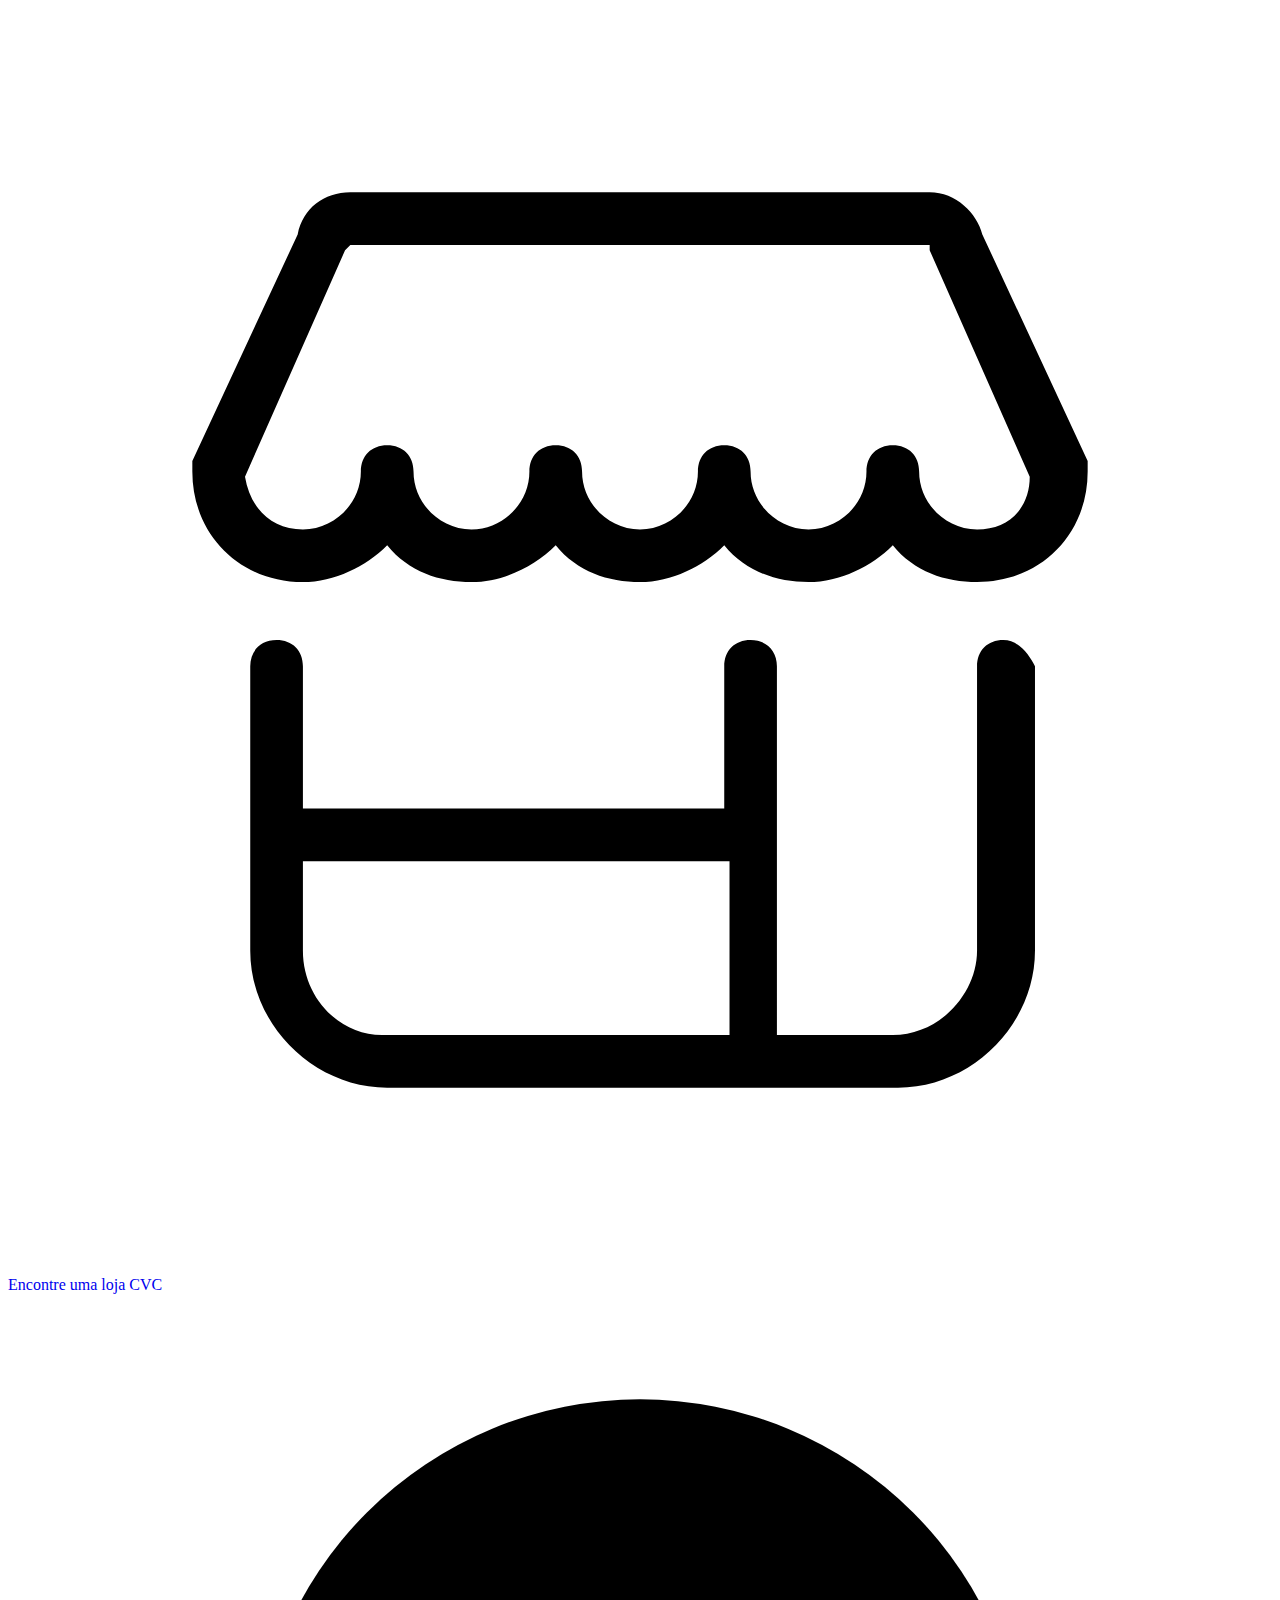
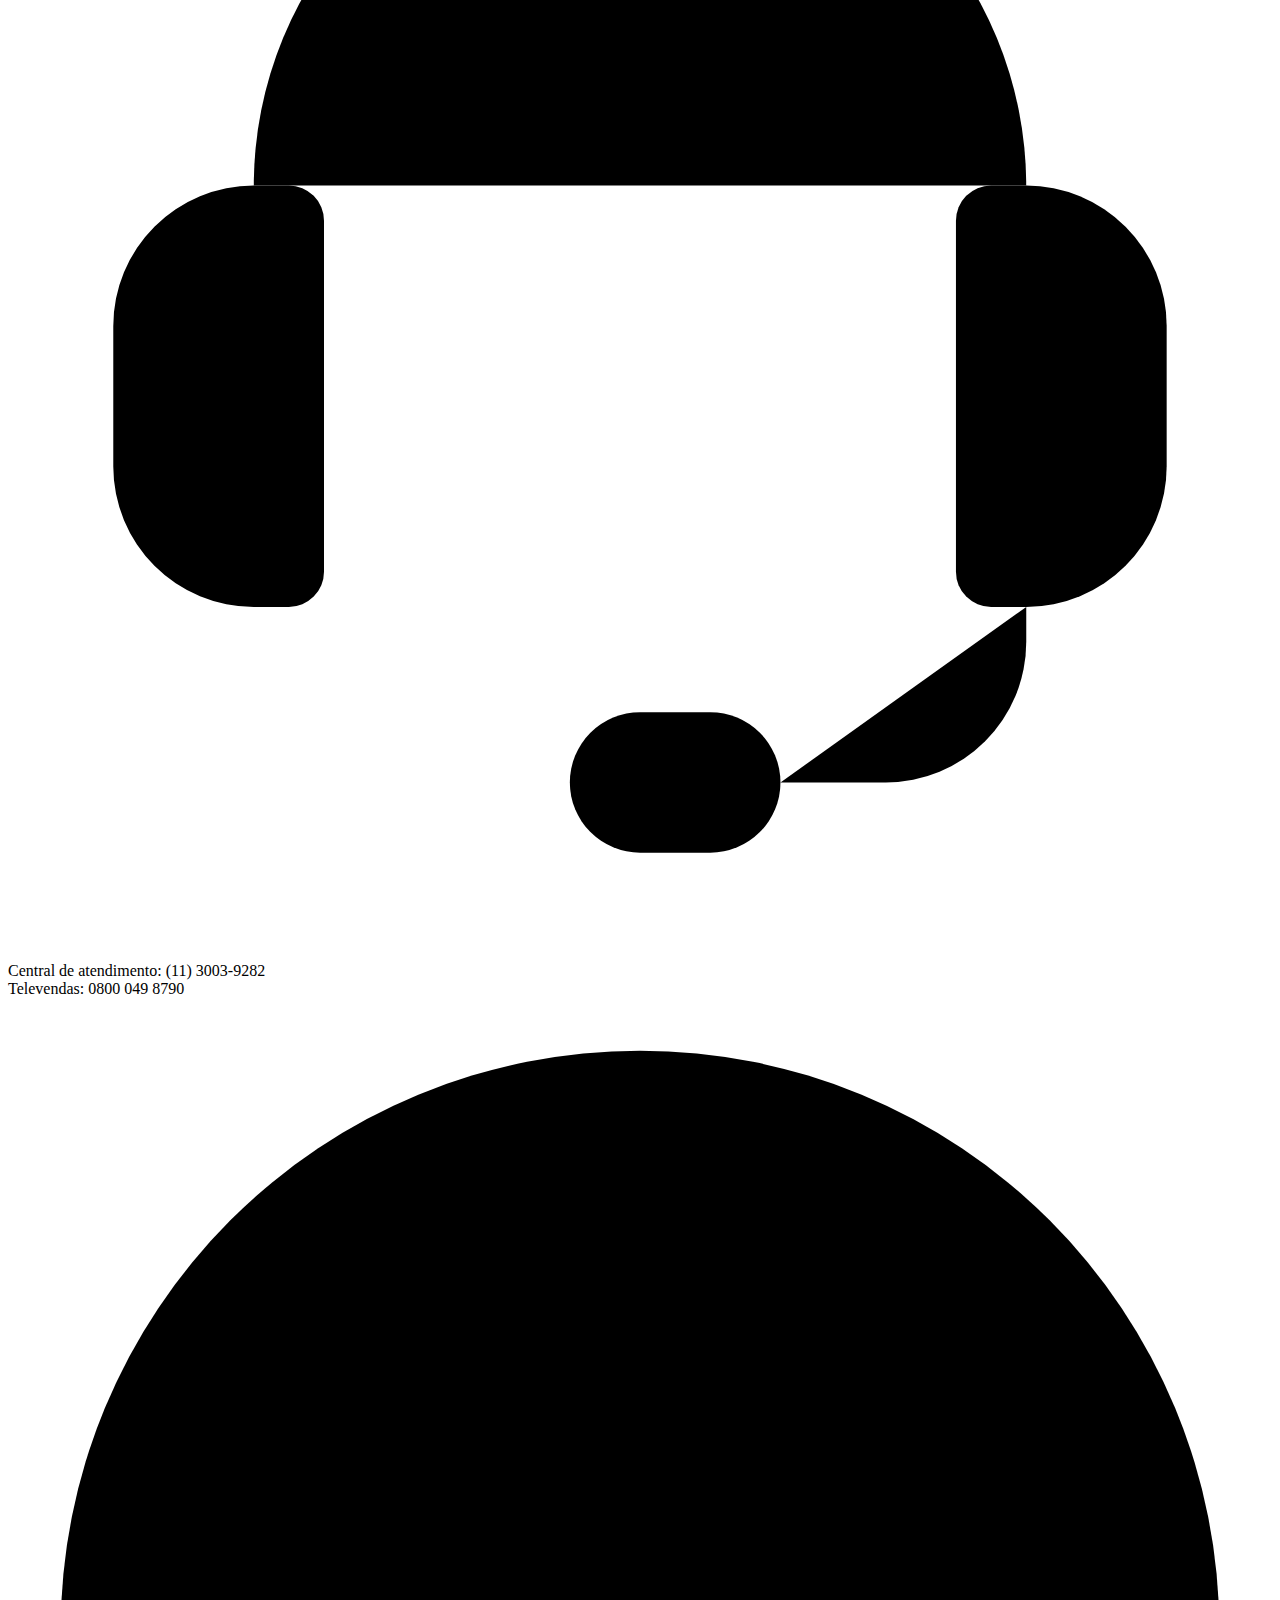
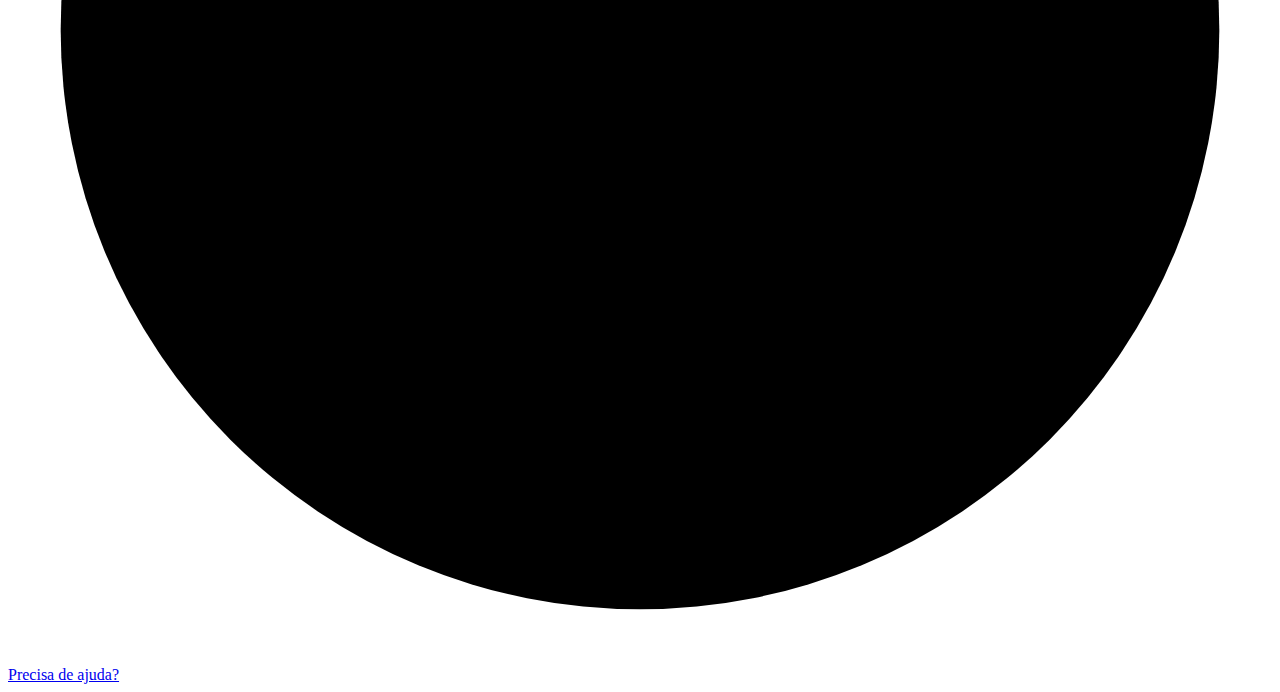
<file: Entrega_Individual1/site/html/page1.html>
<!DOCTYPE html>
<html lang="en">
<head>
    <meta charset="UTF-8">
    <meta http-equiv="X-UA-Compatible" content="IE=edge">
    <meta name="viewport" content="width=device-width, initial-scale=1.0">
    <link href="https://cdn.jsdelivr.net/npm/bootstrap@5.2.0-beta1/dist/css/bootstrap.min.css" rel="stylesheet" integrity="sha384-0evHe/X+R7YkIZDRvuzKMRqM+OrBnVFBL6DOitfPri4tjfHxaWutUpFmBp4vmVor" crossorigin="anonymous">
    <script src="https://cdn.jsdelivr.net/npm/bootstrap@5.2.0-beta1/dist/js/bootstrap.bundle.min.js" integrity="sha384-pprn3073KE6tl6bjs2QrFaJGz5/SUsLqktiwsUTF55Jfv3qYSDhgCecCxMW52nD2" crossorigin="anonymous"></script>
    <title>V&V</title>
</head>
<body>
    <div>
       <header id="header">
           <div>
            <div class="cvc-core-320 cvc-core-362"><div class="cvc-core-16"><div class="cvc-core-321"><a href="https://lojas.cvc.com.br/" target="_blank" rel="noopener noreferrer" style="text-decoration: none; cursor: pointer;"><span class="
                cvc-core-120
                cvc-core-133
                cvc-core-325
            "><svg class="MuiSvgIcon-root 
        cvc-core-368
        cvc-core-371
        
        
        cvc-core-361
        
        
        " focusable="false" viewBox="0 0 24 24" aria-hidden="true" role="presentation"><path d="M18.8996 12C18.5996 12 18.3996 12.2 18.3996 12.5V17.9C18.3996 18.7 17.6996 19.5 16.7996 19.5H14.5996V12.5C14.5996 12.2 14.3996 12 14.0996 12C13.7996 12 13.5996 12.2 13.5996 12.5V15.2H5.59961V12.5C5.59961 12.2 5.39961 12 5.09961 12C4.79961 12 4.59961 12.2 4.59961 12.5V17.9C4.59961 19.3 5.79961 20.5 7.19961 20.5H16.8996C18.2996 20.5 19.4996 19.3 19.4996 17.9V12.5C19.3996 12.3 19.1996 12 18.8996 12ZM5.59961 17.9V16.2H13.6996V19.5H7.09961C6.29961 19.5 5.59961 18.8 5.59961 17.9Z"></path><path d="M20.5 8.6L18.5 4.3C18.4 3.9 18 3.5 17.5 3.5H6.5C6 3.5 5.6 3.8 5.5 4.3L3.5 8.6C3.5 8.7 3.5 8.7 3.5 8.8C3.5 10 4.4 10.9 5.6 10.9C6.2 10.9 6.8 10.6 7.2 10.2C7.6 10.7 8.2 10.9 8.8 10.9C9.4 10.9 10 10.6 10.4 10.2C10.8 10.7 11.4 10.9 12 10.9C12.6 10.9 13.2 10.6 13.6 10.2C14 10.7 14.6 10.9 15.2 10.9C15.8 10.9 16.4 10.6 16.8 10.2C17.2 10.7 17.8 10.9 18.4 10.9C19.6 10.9 20.5 10 20.5 8.8C20.5 8.7 20.5 8.7 20.5 8.6ZM18.4 9.9C17.8 9.9 17.3 9.4 17.3 8.8C17.3 8.5 17.1 8.3 16.8 8.3C16.5 8.3 16.3 8.5 16.3 8.8C16.3 9.4 15.8 9.9 15.2 9.9C14.6 9.9 14.1 9.4 14.1 8.8C14.1 8.5 13.9 8.3 13.6 8.3C13.3 8.3 13.1 8.5 13.1 8.8C13.1 9.4 12.6 9.9 12 9.9C11.4 9.9 10.9 9.4 10.9 8.8C10.9 8.5 10.7 8.3 10.4 8.3C10.1 8.3 9.9 8.5 9.9 8.8C9.9 9.4 9.4 9.9 8.8 9.9C8.2 9.9 7.7 9.4 7.7 8.8C7.7 8.5 7.5 8.3 7.2 8.3C6.9 8.3 6.7 8.5 6.7 8.8C6.7 9.4 6.2 9.9 5.6 9.9C5 9.9 4.6 9.5 4.5 8.9L6.4 4.6L6.5 4.5H17.5V4.6L19.4 8.9C19.4 9.5 19 9.9 18.4 9.9Z"></path></svg>Encontre uma loja CVC</span></a></div><div class="cvc-core-321"><span class="
                cvc-core-120
                cvc-core-132
                cvc-core-324
            "><svg class="MuiSvgIcon-root 
        cvc-core-367
        cvc-core-371
        
        
        cvc-core-361
        
        
        " focusable="false" viewBox="0 0 24 24" aria-hidden="true" role="presentation"><g transform="translate(-397.755 -2105.75)"><g transform="translate(399.755 2107.75)"><path d="M403.088,2124h-.667a2.667,2.667,0,0,1-2.667-2.667v-2.667a2.667,2.667,0,0,1,2.667-2.667h.667a.667.667,0,0,1,.667.667v6.667A.667.667,0,0,1,403.088,2124Z" transform="translate(-399.755 -2108.667)"></path><path d="M419.088,2124h-.667a.667.667,0,0,1-.667-.667v-6.667a.667.667,0,0,1,.667-.667h.667a2.667,2.667,0,0,1,2.667,2.667v2.667A2.667,2.667,0,0,1,419.088,2124Z" transform="translate(-401.755 -2108.667)"></path><path d="M402.755,2115.083a7.333,7.333,0,0,1,7.333-7.333h0a7.334,7.334,0,0,1,7.333,7.333" transform="translate(-400.088 -2107.75)"></path><path d="M414.005,2128.333h2a2.667,2.667,0,0,0,2.667-2.667h0V2125" transform="translate(-401.338 -2109.667)"></path><path d="M412.172,2129.917h-1.333a1.333,1.333,0,0,1-1.333-1.333h0a1.333,1.333,0,0,1,1.333-1.333h1.333a1.334,1.334,0,0,1,1.333,1.333h0A1.334,1.334,0,0,1,412.172,2129.917Z" transform="translate(-400.838 -2109.917)"></path></g></g></svg> Central de atendimento:<span class="
                cvc-core-120
                cvc-core-133
                cvc-core-326
            "> (11) 3003-9282</span></span></div><div class="cvc-core-321"><span class="
                cvc-core-120
                cvc-core-132
                cvc-core-324
            "><span class="cvc-core-327">Televendas:<span class="
                cvc-core-120
                cvc-core-133
                cvc-core-326
            "> 0800 049 8790</span></span></span></div><span class="
                cvc-core-120
                cvc-core-128
                cvc-core-322 cvc-core-363
            "><a href="/atendimento/faq" class="cvc-core-323"><svg class="MuiSvgIcon-root 
        cvc-core-367
        cvc-core-371
        
        
        cvc-core-361
        
        
        " focusable="false" viewBox="0 0 24 24" aria-hidden="true" role="presentation"><g transform="translate(-1194.755 -633.75)"><g transform="translate(1195.755 634.75)"><path d="M504.005,1915.933a2.933,2.933,0,1,1,3.911,2.766,1.465,1.465,0,0,0-.978,1.383v.984" transform="translate(-495.938 -1907.867)"></path><path d="M507,1924.25a.367.367,0,1,0,.367.367.367.367,0,0,0-.367-.367h0" transform="translate(-495.997 -1908.117)"></path><path d="M506.755,1929.75a11,11,0,1,0-11-11A11,11,0,0,0,506.755,1929.75Z" transform="translate(-495.755 -1907.75)"></path></g></g></svg>Precisa de ajuda?</a></span></div></div>
           </div>
           <div>

           </div>

       </header> 
    </div>
    
</body>
</html>
</file>
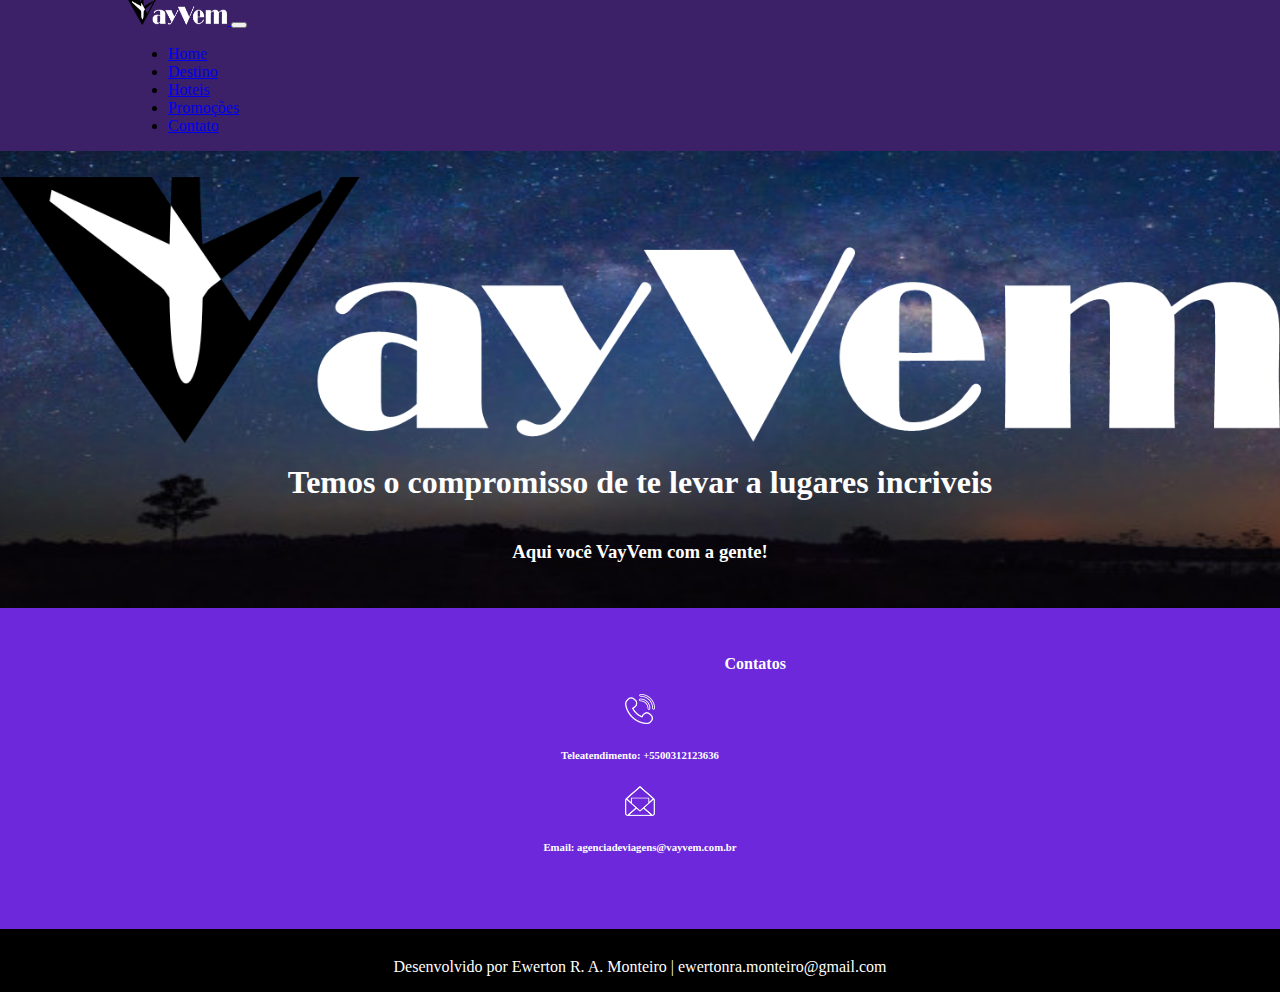
<file: primeiraEntregaIndividual/site/html/contatos.html>
<!DOCTYPE html>
<html lang="pt-br">

<head>
  <meta charset="UTF-8">
  <meta http-equiv="X-UA-Compatible" content="IE=edge">
  <meta name="viewport" content="width=device-width, initial-scale=1.0">
  <link rel="shortcut icon" href="../img/logo/logoIcone.png" type="image/x-icon">
  <!--css local-->
  <link rel="stylesheet" href="../css/contatos.css">
  <!--bootstrap-->
  <link href="https://cdn.jsdelivr.net/npm/bootstrap@5.0.2/dist/css/bootstrap.min.css" rel="stylesheet"
    integrity="sha384-EVSTQN3/azprG1Anm3QDgpJLIm9Nao0Yz1ztcQTwFspd3yD65VohhpuuCOmLASjC" crossorigin="anonymous">
  <script src="https://cdn.jsdelivr.net/npm/bootstrap@5.2.0-beta1/dist/js/bootstrap.bundle.min.js"
    integrity="sha384-pprn3073KE6tl6bjs2QrFaJGz5/SUsLqktiwsUTF55Jfv3qYSDhgCecCxMW52nD2"
    crossorigin="anonymous"></script>
  <title>VayVem</title>
</head>

<body>
  <!--estrutura do site-->
  <div id="container">
    <header>
      <!--bootstrap nav com alterações-->
      <nav id="cont" class="navbar navbar-expand-lg navbar-dark">
        <div class="container-fluid">
          <a class="navbar-brand" href="../html/index.html">
            <img src="../img/logo/logoIconeNav.png" alt="logoDaNav" width="99" height="25"
              class="d-inline-block align-text-top">
          </a>
          <button class="navbar-toggler" type="button" data-bs-toggle="collapse"
            data-bs-target="#navbarSupportedContent" aria-controls="navbarSupportedContent" aria-expanded="false"
            aria-label="Toggle navigation">
            <span class="navbar-toggler-icon"></span>
          </button>
          <div class="collapse navbar-collapse" id="navbarSupportedContent">
            <ul class="navbar-nav">
              <li class="nav-item">
                <a class="nav-link text-white" aria-current="page" href="../html/index.html">Home</a>
              </li>
              <li class="nav-item">
                <a class="nav-link text-white" href="../html/destinos.html">Destino</a>
              </li>
              <li class="nav-item">
                <a class="nav-link text-white" href="../html/hoteis.html">Hoteis</a>
              </li>
              <li class="nav-item">
                <a class="nav-link text-white" href="promocoes.html">Promoções</a>
              </li>
              <li class="nav-item">
                <a class="nav-link text-white" href="../html/contatos.html">Contato</a>
              </li>
            </ul>
          </div>
        </div>
      </nav>
    </header>
    <main>
    <!--conteudo da primeira seção da pagina-->
      <section class="mainONe" id="mainOne">
        <img src="../img/logo/logoIconeNav.png" class="mainImg" alt="fotoInicialDaMain">
        <article class="mainTitle">
          <h1> Temos o compromisso de te levar a lugares incriveis</h1>
        </article>
        <article class="mainDescricao">
          <h3> Aqui você VayVem com a gente!</h3>
        </article>
      </section>
    </main>
    <!--footer da pagina-->
    <footer>
      <article class="textoFooter">
        <h4>
          Contatos
        </h4>
      </article>
      <section class="f">
        <article class="footerInfo">
          <img src="../img/icones/footerTeleatendimento.png" alt="icones" width="30" height="30">
          <h6> Teleatendimento: +5500312123636 </h6>
          <img src="../img/icones/footerEmail.png" alt="icones" width="30" height="30">
          <h6> Email: agenciadeviagens@vayvem.com.br</h6>
        </article>
      </section>
      <!--seção de informações do .Dev-->
      <section class="idDev">
        <p> Desenvolvido por Ewerton R. A. Monteiro | ewertonra.monteiro@gmail.com</p>
      </section>
    </footer>
  </div>
</body>
</file>
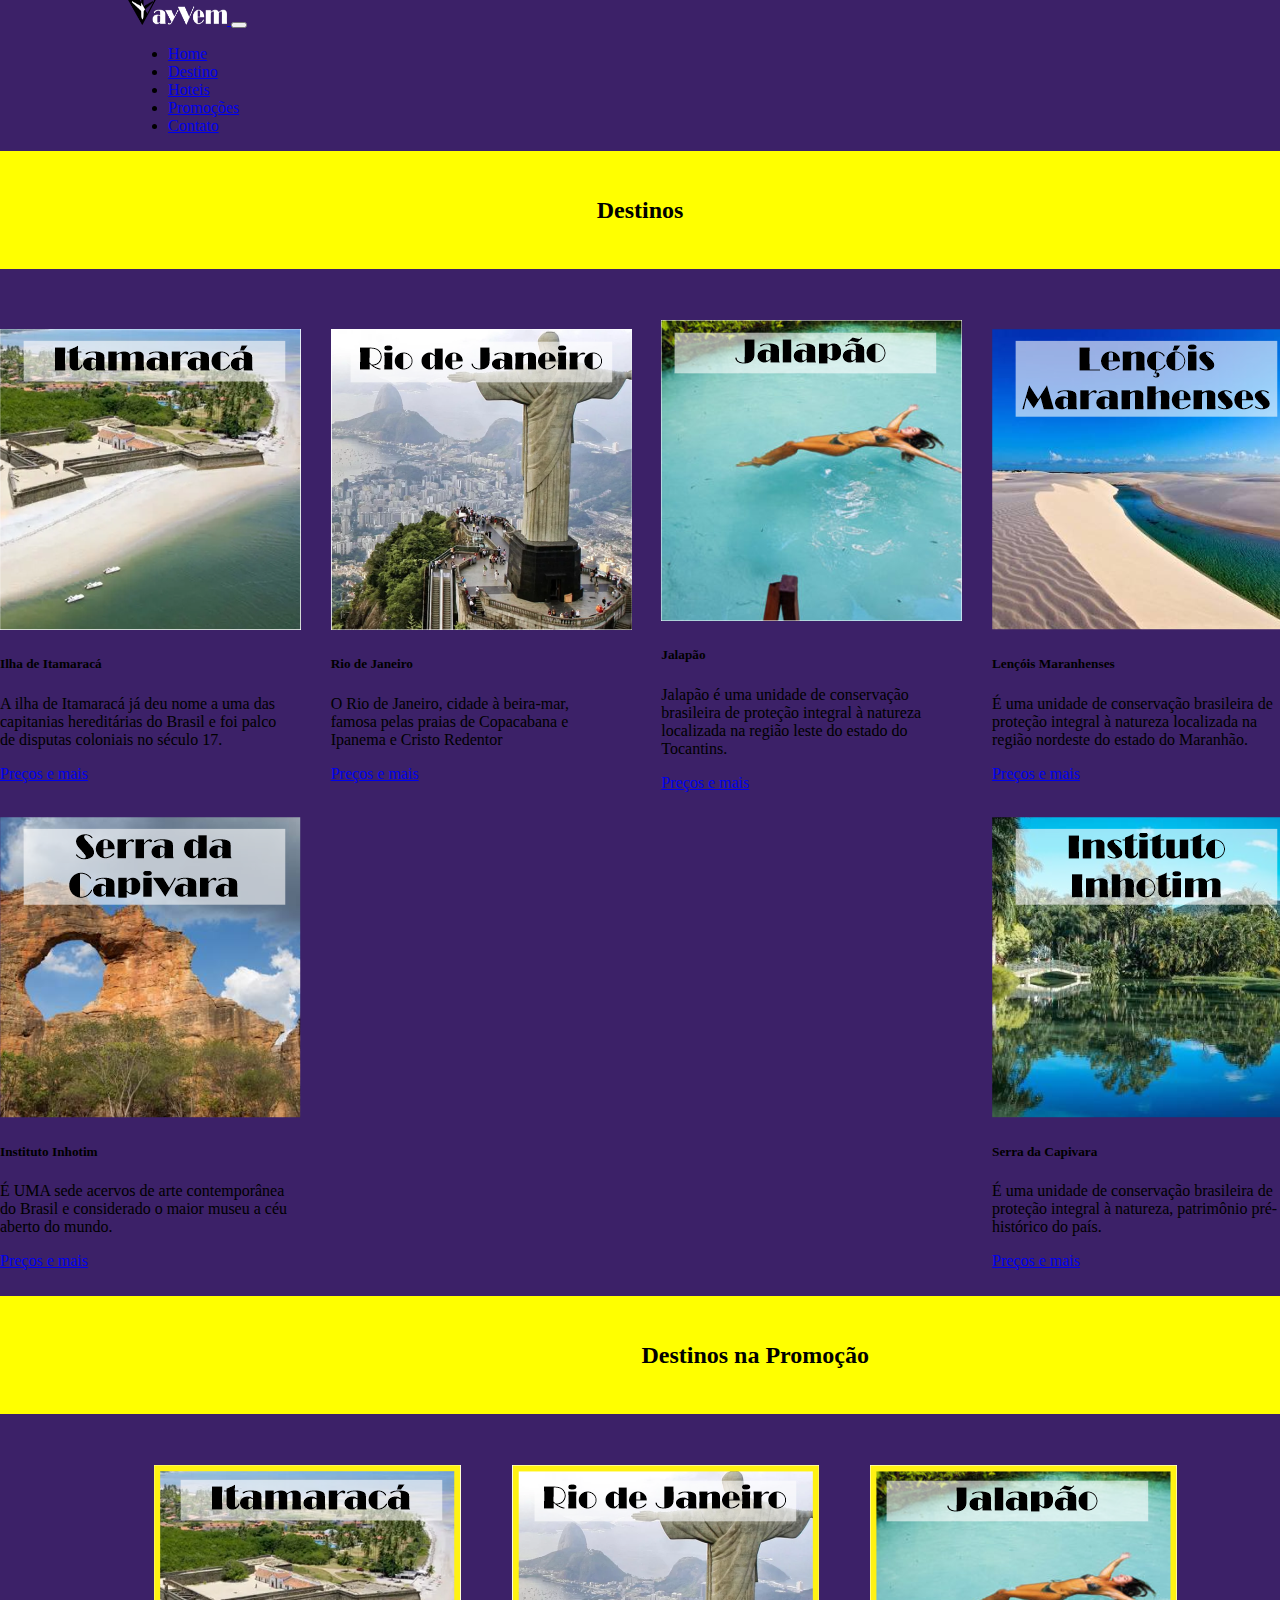
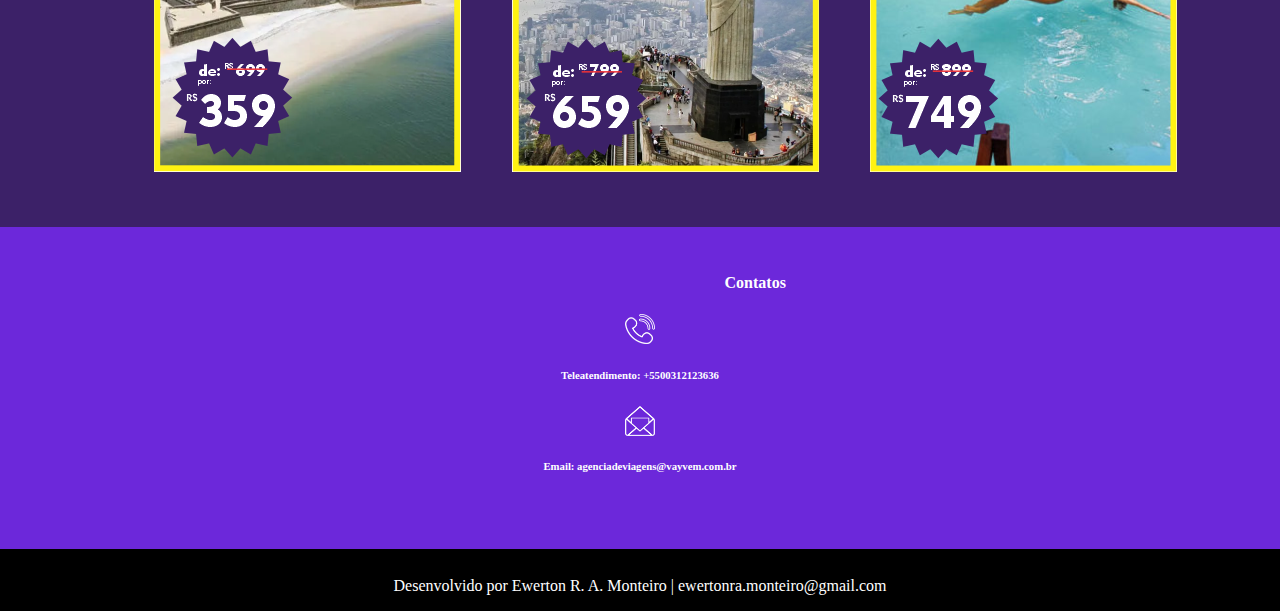
<file: primeiraEntregaIndividual/site/html/destinos.html>
<!DOCTYPE html>
<html lang="pt-br">

<head>
  <meta charset="UTF-8">
  <meta http-equiv="X-UA-Compatible" content="IE=edge">
  <meta name="viewport" content="width=device-width, initial-scale=1.0">
  <link rel="shortcut icon" href="../img/logo/logoIcone.png" type="image/x-icon">
  <!--css local-->
  <link rel="stylesheet" href="../css/destino.css">
  <!--bootstrap-->
  <link href="https://cdn.jsdelivr.net/npm/bootstrap@5.0.2/dist/css/bootstrap.min.css" rel="stylesheet"
    integrity="sha384-EVSTQN3/azprG1Anm3QDgpJLIm9Nao0Yz1ztcQTwFspd3yD65VohhpuuCOmLASjC" crossorigin="anonymous">
  <script src="https://cdn.jsdelivr.net/npm/bootstrap@5.2.0-beta1/dist/js/bootstrap.bundle.min.js"
    integrity="sha384-pprn3073KE6tl6bjs2QrFaJGz5/SUsLqktiwsUTF55Jfv3qYSDhgCecCxMW52nD2"
    crossorigin="anonymous"></script>
  <title>VayVem</title>
</head>

<body>
  <!--estrutura do site-->
  <div id="container">
    <header>
      <!--bootstrap nav com alterações-->
      <nav id="cont" class="navbar navbar-expand-lg navbar-dark">
        <div class="container-fluid">
          <a class="navbar-brand" href="../html/index.html">
            <img src="../img/logo/logoIconeNav.png" alt="logoDaNav" width="99" height="25"
              class="d-inline-block align-text-top">
          </a>
          <button class="navbar-toggler" type="button" data-bs-toggle="collapse"
            data-bs-target="#navbarSupportedContent" aria-controls="navbarSupportedContent" aria-expanded="false"
            aria-label="Toggle navigation">
            <span class="navbar-toggler-icon"></span>
          </button>
          <div class="collapse navbar-collapse" id="navbarSupportedContent">
            <ul class="navbar-nav">
              <li class="nav-item">
                <a class="nav-link text-white" aria-current="page" href="../html/index.html">Home</a>
              </li>
              <li class="nav-item">
                <a class="nav-link text-white" href="../html/destinos.html">Destino</a>
              </li>
              <li class="nav-item">
                <a class="nav-link text-white" href="../html/hoteis.html">Hoteis</a>
              </li>
              <li class="nav-item">
                <a class="nav-link text-white" href="../html/promocoes.html">Promoções</a>
              </li>
              <li class="nav-item">
                <a class="nav-link text-white" href="../html/contatos.html">Contato</a>
              </li>
            </ul>
          </div>
        </div>
      </nav>
    </header>
    <main>
      <!--conteudo da primeira seção da pagina com card do bootstrap-->
      <div class="mainPromo">
        <h2>Destinos</h2>
      </div>
      <section class="mainONe" id="mainOne">
        <div class="card" style="width: 18rem;">
          <img src="../img/main destinos/um.png" class="card-img-top" alt="...">
          <div class="card-body">
            <h5 class="card-title text-black">Ilha de Itamaracá</h5>
            <p class="card-text">A ilha de Itamaracá já deu nome a uma das capitanias hereditárias do Brasil
              e foi palco de disputas coloniais no século 17.</p>
            <a href="#" class="btn btn-primary">Preços e mais</a>
          </div>
        </div>
        <div class="card" style="width: 18rem;">
          <img src="../img/main destinos/dois.png" class="card-img-top" alt="...">
          <div class="card-body">
            <h5 class="card-title text-black">Rio de Janeiro</h5>
            <p class="card-text">O Rio de Janeiro, cidade à beira-mar, famosa pelas
              praias de Copacabana e Ipanema e Cristo Redentor</p>
            <a href="#" class="btn btn-primary">Preços e mais</a>
          </div>
        </div>
        <div class="card" style="width: 18rem;">
          <img src="../img/main destinos/tres.png" class="card-img-top" alt="...">
          <div class="card-body">
            <h5 class="card-title text-black">Jalapão</h5>
            <p class="card-text">Jalapão é uma unidade de conservação brasileira de
              proteção integral à natureza localizada na região leste do estado do Tocantins.</p>
            <a href="#" class="btn btn-primary">Preços e mais</a>
          </div>
        </div>
        <div class="card" style="width: 18rem;">
          <img src="../img/main destinos/quatro.png" class="card-img-top" alt="...">
          <div class="card-body">
            <h5 class="card-title text-black">Lençóis Maranhenses</h5>
            <p class="card-text"> É uma unidade de conservação brasileira de proteção
              integral à natureza localizada na região nordeste do estado do Maranhão.</p>
            <a href="#" class="btn btn-primary">Preços e mais</a>
          </div>
        </div>
        <div class="card" style="width: 18rem;">
          <img src="../img/main destinos/seis.png" class="card-img-top" alt="...">
          <div class="card-body">
            <h5 class="card-title text-black">Instituto Inhotim</h5>
            <p class="card-text"> É UMA sede acervos
              de arte contemporânea do Brasil e considerado o maior museu a céu aberto do mundo.</p>
            <a href="#" class="btn btn-primary">Preços e mais</a>
          </div>
        </div>
        <div class="card" style="width: 18rem;">
          <img src="../img/main destinos/cinco.png" class="card-img-top" alt="...">
          <div class="card-body">
            <h5 class="card-title text-black">Serra da Capivara</h5>
            <p class="card-text"> É uma unidade de conservação brasileira de proteção integral à natureza,
              patrimônio pré-histórico do país.
            </p>
            <a href="#" class="btn btn-primary">Preços e mais</a>
          </div>
        </div>
      </section>
      <!--segunda seção da pagina-->
      <section class="mainTwo">
        <div class="mainPromo">
          <h2>Destinos na Promoção</h2>
        </div>
        <article class="mainPromoPic">
          <a href="" class="item">
            <img src="../img/main promo/destinos/um.png" alt="">
          </a>
          <a href="" class="item">
            <img src="../img/main promo/destinos/dois.png" alt="">
          </a>
          <a href="" class="item">
            <img src="../img/main promo/destinos/treis.png" alt="">
          </a>
        </article>
      </section>
    </main>
    <!--footer da pagina-->
    <footer>
      <article class="textoFooter">
        <h4>
          Contatos
        </h4>
      </article>
      <section class="f">
        <article class="footerInfo">
          <img src="../img/icones/footerTeleatendimento.png" alt="icones" width="30" height="30">
          <h6> Teleatendimento: +5500312123636 </h6>
          <img src="../img/icones/footerEmail.png" alt="icones" width="30" height="30">
          <h6> Email: agenciadeviagens@vayvem.com.br</h6>
        </article>
      </section>
      <!--seção de informações do .Dev-->
      <section class="idDev">
        <p> Desenvolvido por Ewerton R. A. Monteiro | ewertonra.monteiro@gmail.com</p>
      </section>
    </footer>
  </div>
</body>
</file>
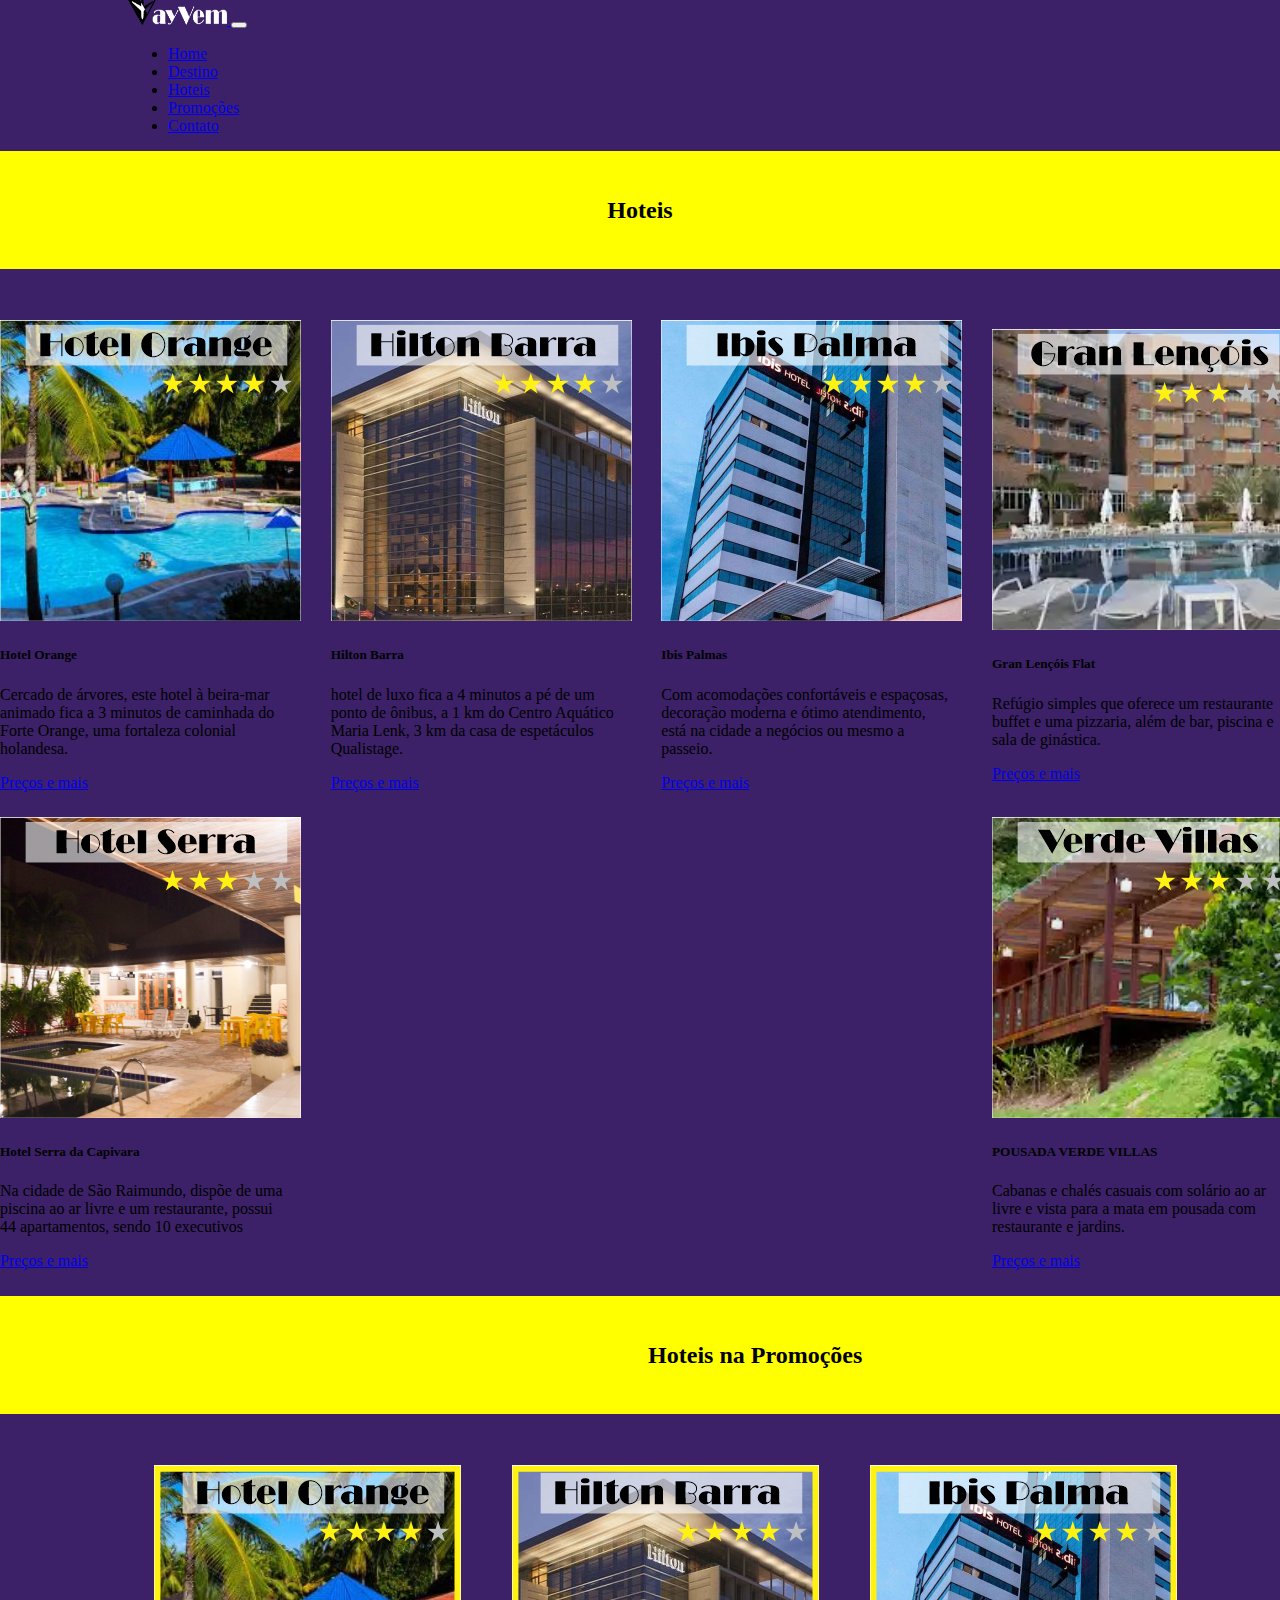
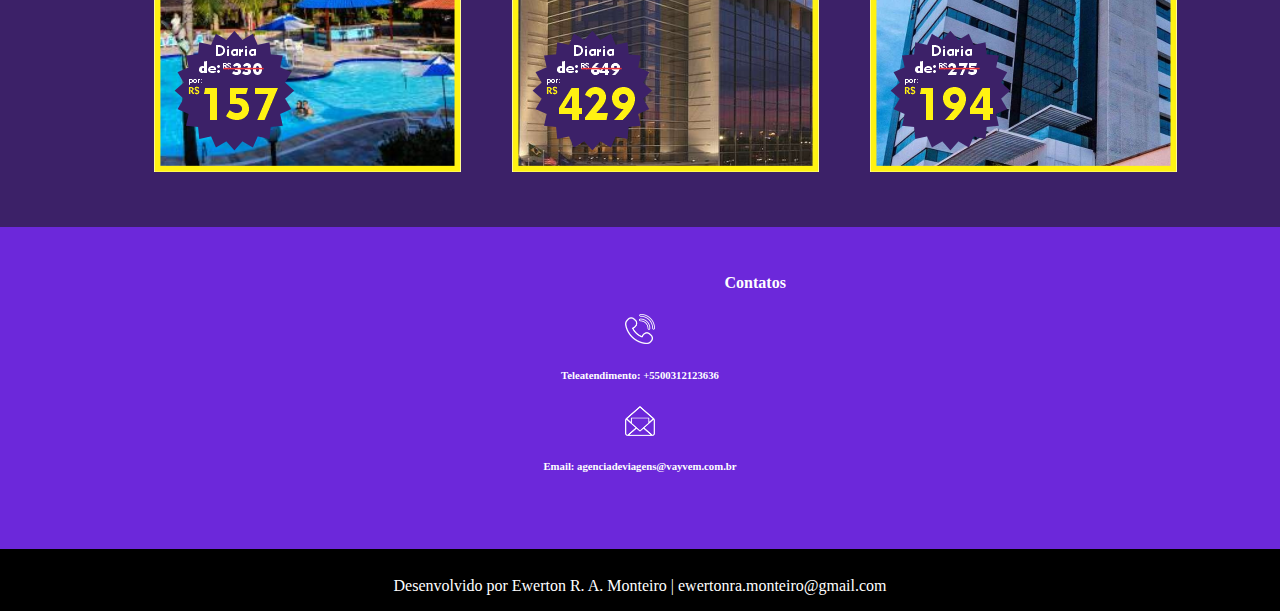
<file: primeiraEntregaIndividual/site/html/hoteis.html>
<!DOCTYPE html>
<html lang="pt-br">

<head>
  <meta charset="UTF-8">
  <meta http-equiv="X-UA-Compatible" content="IE=edge">
  <meta name="viewport" content="width=device-width, initial-scale=1.0">
  <link rel="shortcut icon" href="../img/logo/logoIcone.png" type="image/x-icon">
  <!--css local-->
  <link rel="stylesheet" href="../css/hoteis.css">
  <!--bootstrap-->
  <link href="https://cdn.jsdelivr.net/npm/bootstrap@5.0.2/dist/css/bootstrap.min.css" rel="stylesheet"
    integrity="sha384-EVSTQN3/azprG1Anm3QDgpJLIm9Nao0Yz1ztcQTwFspd3yD65VohhpuuCOmLASjC" crossorigin="anonymous">
  <script src="https://cdn.jsdelivr.net/npm/bootstrap@5.2.0-beta1/dist/js/bootstrap.bundle.min.js"
    integrity="sha384-pprn3073KE6tl6bjs2QrFaJGz5/SUsLqktiwsUTF55Jfv3qYSDhgCecCxMW52nD2"
    crossorigin="anonymous"></script>
  <title>VayVem</title>
</head>

<body>
  <!--estrutura do site-->
  <div id="container">
    <header>
      <!--bootstrap nav com alterações-->
      <nav id="cont" class="navbar navbar-expand-lg navbar-dark">
        <div class="container-fluid">
          <a class="navbar-brand" href="../html/index.html">
            <img src="../img/logo/logoIconeNav.png" alt="logoDaNav" width="99" height="25"
              class="d-inline-block align-text-top">
          </a>
          <button class="navbar-toggler" type="button" data-bs-toggle="collapse"
            data-bs-target="#navbarSupportedContent" aria-controls="navbarSupportedContent" aria-expanded="false"
            aria-label="Toggle navigation">
            <span class="navbar-toggler-icon"></span>
          </button>
          <div class="collapse navbar-collapse" id="navbarSupportedContent">
            <ul class="navbar-nav">
              <li class="nav-item">
                <a class="nav-link text-white" aria-current="page" href="../html/index.html">Home</a>
              </li>
              <li class="nav-item">
                <a class="nav-link text-white" href="../html/destinos.html">Destino</a>
              </li>
              <li class="nav-item">
                <a class="nav-link text-white" href="../html/hoteis.html">Hoteis</a>
              </li>
              <li class="nav-item">
                <a class="nav-link text-white" href="../html/promocoes.html">Promoções</a>
              </li>
              <li class="nav-item">
                <a class="nav-link text-white" href="../html/contatos.html">Contato</a>
              </li>
            </ul>
          </div>
        </div>
      </nav>
    </header>
    <main>
      <!--conteudo da primeira seção da pagina com card do bootstrap-->
      <div class="mainPromo">
        <h2>Hoteis</h2>
      </div>
      <section class="mainONe" id="mainOne">
        <div class="card" style="width: 18rem;">
          <img src="../img/main hoteis/um.png" class="card-img-top" alt="...">
          <div class="card-body">
            <h5 class="card-title text-black">Hotel Orange</h5>
            <p class="card-text">Cercado de árvores, este hotel à beira-mar animado fica
              a 3 minutos de caminhada do Forte Orange, uma fortaleza colonial holandesa.</p>
            <a href="#" class="btn btn-primary">Preços e mais</a>
          </div>
        </div>
        <div class="card" style="width: 18rem;">
          <img src="../img/main hoteis/dois.png" class="card-img-top" alt="...">
          <div class="card-body">
            <h5 class="card-title text-black">Hilton Barra</h5>
            <p class="card-text">hotel de luxo fica a 4 minutos a pé de um ponto de ônibus,
              a 1 km do Centro Aquático Maria Lenk, 3 km da casa de espetáculos Qualistage.</p>
            <a href="#" class="btn btn-primary">Preços e mais</a>
          </div>
        </div>
        <div class="card" style="width: 18rem;">
          <img src="../img/main hoteis/tres.png" class="card-img-top" alt="...">
          <div class="card-body">
            <h5 class="card-title text-black">Ibis Palmas</h5>
            <p class="card-text">Com acomodações confortáveis e espaçosas, decoração moderna e
              ótimo atendimento, está na cidade a negócios ou mesmo a passeio. </p>
            <a href="#" class="btn btn-primary">Preços e mais</a>
          </div>
        </div>
        <div class="card" style="width: 18rem;">
          <img src="../img/main hoteis/quatro.png" class="card-img-top" alt="...">
          <div class="card-body">
            <h5 class="card-title text-black">Gran Lençóis Flat</h5>
            <p class="card-text"> Refúgio simples que oferece um restaurante buffet e uma pizzaria,
              além de bar, piscina e sala de ginástica.</p>
            <a href="#" class="btn btn-primary">Preços e mais</a>
          </div>
        </div>
        <div class="card" style="width: 18rem;">
          <img src="../img/main hoteis/cinco.png" class="card-img-top" alt="...">
          <div class="card-body">
            <h5 class="card-title text-black">Hotel Serra da Capivara</h5>
            <p class="card-text">Na cidade de São Raimundo, dispõe de uma piscina
              ao ar livre e um restaurante, possui 44 apartamentos, sendo 10 executivos
            </p>
            <a href="#" class="btn btn-primary">Preços e mais</a>
          </div>
        </div>
        <div class="card" style="width: 18rem;">
          <img src="../img/main hoteis/seis.png" class="card-img-top" alt="...">
          <div class="card-body">
            <h5 class="card-title text-black">POUSADA VERDE VILLAS</h5>
            <p class="card-text"> Cabanas e chalés casuais com solário ao ar livre e vista
              para a mata em pousada com restaurante e jardins.</p>
            <a href="#" class="btn btn-primary">Preços e mais</a>
          </div>
        </div>

      </section>
      <!--segunda seção da pagina-->
      <section class="mainTwo">
        <div class="mainPromo">
          <h2>Hoteis na Promoções</h2>
        </div>
        <article class="mainPromoPic">
          <a href="" class="item">
            <img src="../img/main promo/hoteis/um.png" alt="">
          </a>
          <a href="" class="item">
            <img src="../img/main promo/hoteis/dois.png" alt="">
          </a>
          <a href="" class="item">
            <img src="../img/main promo/hoteis/treis.png" alt="">
          </a>
        </article>
      </section>
    </main>
    <!--footer da pagina-->
    <footer>
      <article class="textoFooter">
        <h4>
          Contatos
        </h4>
      </article>
      <section class="f">
        <article class="footerInfo">
          <img src="../img/icones/footerTeleatendimento.png" alt="icones" width="30" height="30">
          <h6> Teleatendimento: +5500312123636 </h6>
          <img src="../img/icones/footerEmail.png" alt="icones" width="30" height="30">
          <h6> Email: agenciadeviagens@vayvem.com.br</h6>
        </article>
      </section>
      <!--seção de informações do .Dev-->
      <section class="idDev">
        <p> Desenvolvido por Ewerton R. A. Monteiro | ewertonra.monteiro@gmail.com</p>
      </section>
    </footer>
  </div>
</body>
</file>
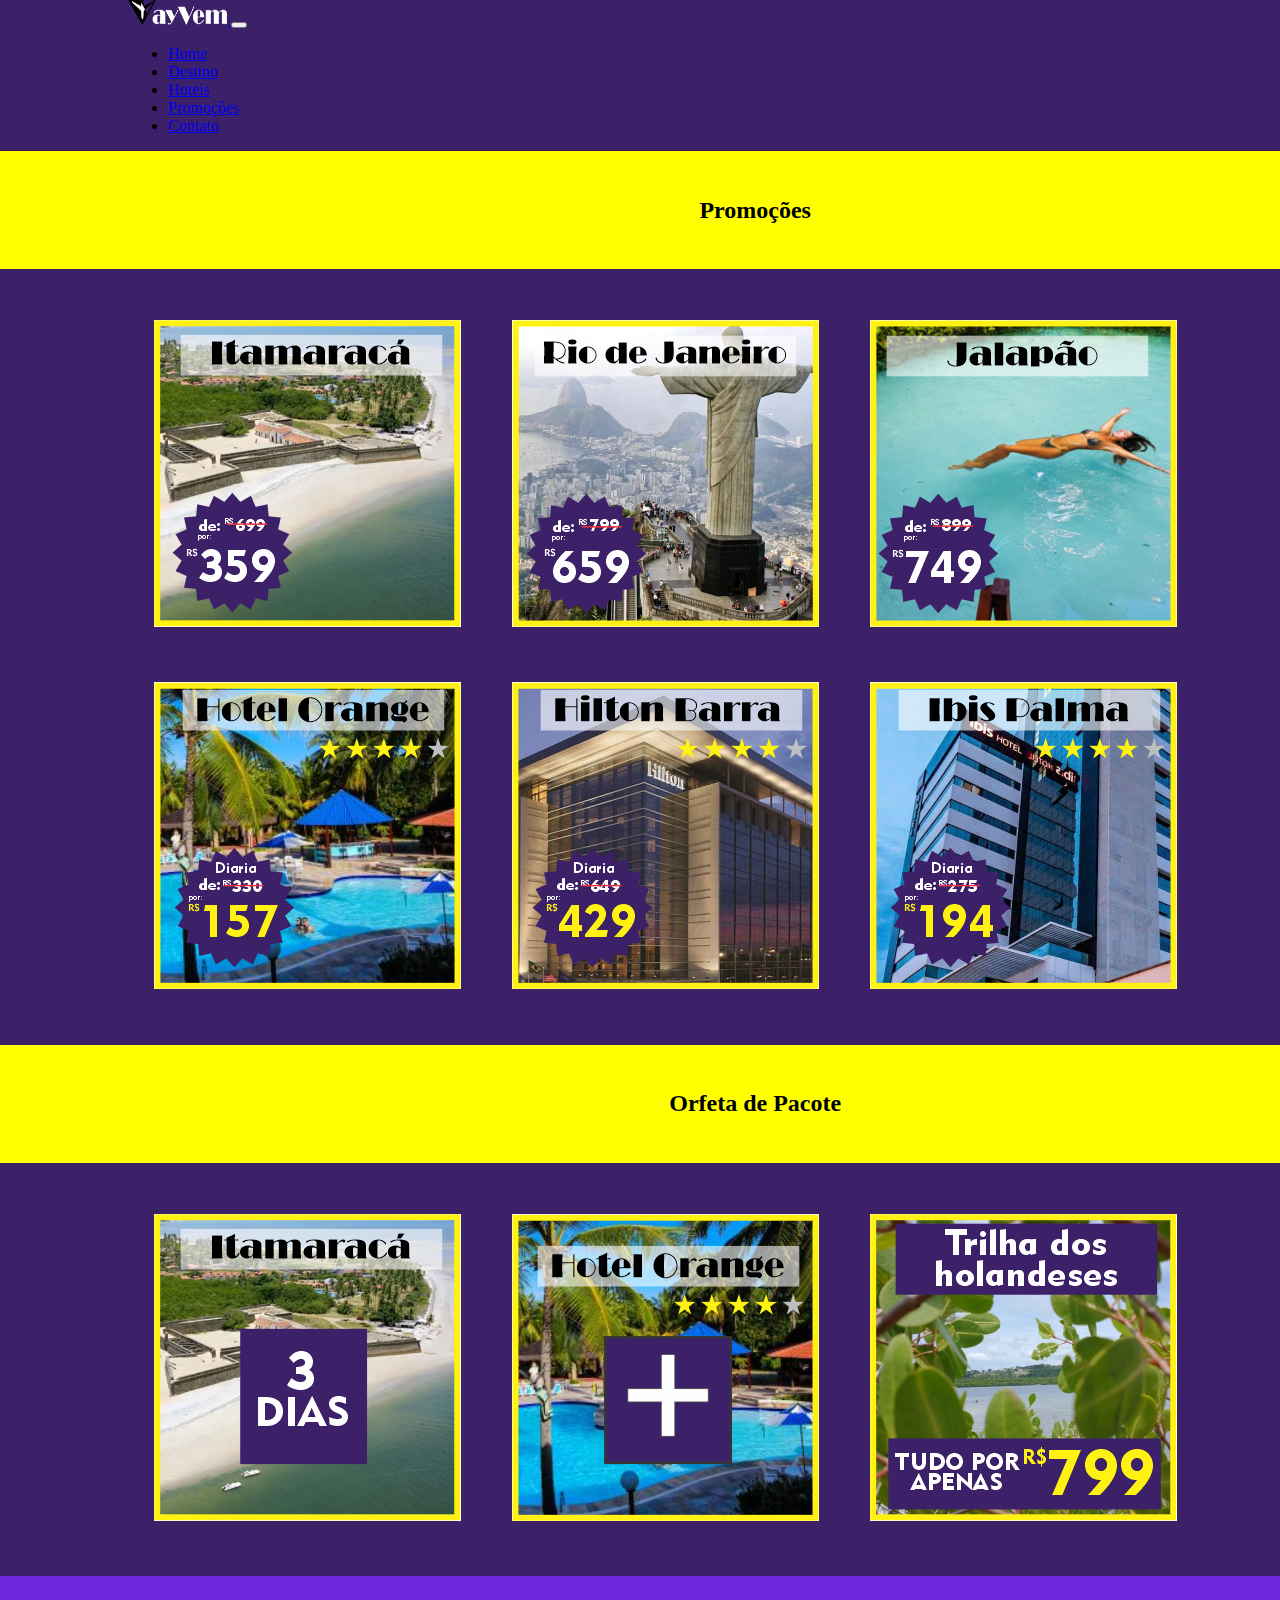
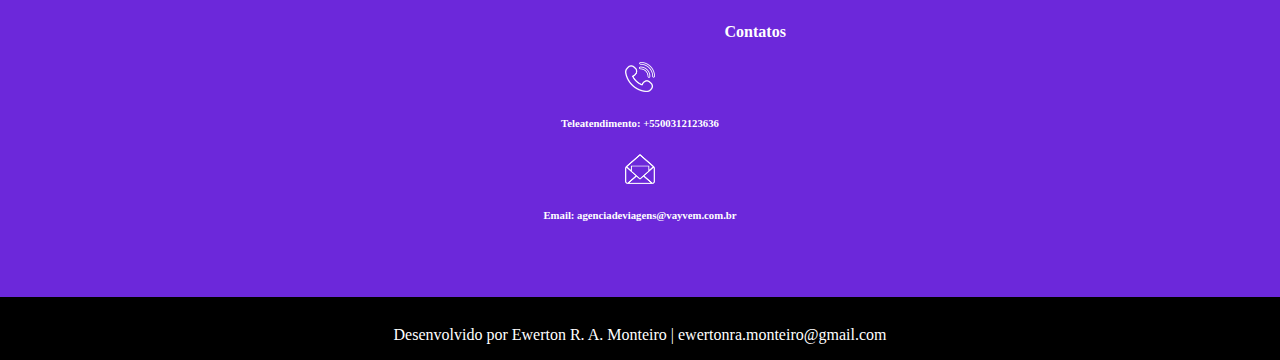
<file: primeiraEntregaIndividual/site/html/promocoes.html>
<!DOCTYPE html>
<html lang="pt-br">

<head>
  <meta charset="UTF-8">
  <meta http-equiv="X-UA-Compatible" content="IE=edge">
  <meta name="viewport" content="width=device-width, initial-scale=1.0">
  <link rel="shortcut icon" href="../img/logo/logoIcone.png" type="image/x-icon">
  <!--css local-->
  <link rel="stylesheet" href="../css/promocoes.css">
  <!--bootstrap-->
  <link href="https://cdn.jsdelivr.net/npm/bootstrap@5.0.2/dist/css/bootstrap.min.css" rel="stylesheet"
    integrity="sha384-EVSTQN3/azprG1Anm3QDgpJLIm9Nao0Yz1ztcQTwFspd3yD65VohhpuuCOmLASjC" crossorigin="anonymous">
  <script src="https://cdn.jsdelivr.net/npm/bootstrap@5.2.0-beta1/dist/js/bootstrap.bundle.min.js"
    integrity="sha384-pprn3073KE6tl6bjs2QrFaJGz5/SUsLqktiwsUTF55Jfv3qYSDhgCecCxMW52nD2"
    crossorigin="anonymous"></script>
  <title>VayVem</title>
</head>

<body>
  <!--estrutura do site-->
  <div id="container">
    <header>
      <!--bootstrap nav com alterações-->
      <nav id="cont" class="navbar navbar-expand-lg navbar-dark">
        <div class="container-fluid">
          <a class="navbar-brand" href="../html/index.html">
            <img src="../img/logo/logoIconeNav.png" alt="logoDaNav" width="99" height="25"
              class="d-inline-block align-text-top">
          </a>
          <button class="navbar-toggler" type="button" data-bs-toggle="collapse"
            data-bs-target="#navbarSupportedContent" aria-controls="navbarSupportedContent" aria-expanded="false"
            aria-label="Toggle navigation">
            <span class="navbar-toggler-icon"></span>
          </button>
          <div class="collapse navbar-collapse" id="navbarSupportedContent">
            <ul class="navbar-nav">
              <li class="nav-item">
                <a class="nav-link text-white" aria-current="page" href="../html/index.html">Home</a>
              </li>
              <li class="nav-item">
                <a class="nav-link text-white" href="../html/destinos.html">Destino</a>
              </li>
              <li class="nav-item">
                <a class="nav-link text-white" href="../html/hoteis.html">Hoteis</a>
              </li>
              <li class="nav-item">
                <a class="nav-link text-white" href="promocoes.html">Promoções</a>
              </li>
              <li class="nav-item">
                <a class="nav-link text-white" href="../html/contatos.html">Contato</a>
              </li>
            </ul>
          </div>
        </div>
      </nav>
    </header>
    <main>
      <!--conteudo da seção da pagina -->
      <section class="mainTwo">
        <div class="mainPromo">
          <h2>Promoções</h2>
        </div>
        <article class="mainPromoPic">
          <a href="" class="item">
            <img src="../img/main promo/destinos/um.png" alt="">
          </a>
          <a href="" class="item">
            <img src="../img/main promo/destinos/dois.png" alt="">
          </a>
          <a href="" class="item">
            <img src="../img/main promo/destinos/treis.png" alt="">
          </a>
          <a href="" class="item">
            <img src="../img/main promo/hoteis/um.png" alt="">
          </a>
          <a href="" class="item">
            <img src="../img/main promo/hoteis/dois.png" alt="">
          </a>
          <a href="" class="item">
            <img src="../img/main promo/hoteis/treis.png" alt="">
          </a>
        </article>
        <section class="mainTwo">
          <div class="mainPromo">
            <h2>Orfeta de Pacote</h2>
          </div>
          <article class="mainPromoPic">
            <a href="" class="item">
              <img src="../img/main promo/oferta/um.png" alt="">
            </a>
            <a href="" class="item">
              <img src="../img/main promo/oferta/dois.png" alt="">
            </a>
            <a href="" class="item">
              <img src="../img/main promo/oferta/tres.png" alt="">
            </a>
          </article>
        </section>

      </section>
    </main>
    <!--footer da pagina-->
    <footer>
      <article class="textoFooter">
        <h4>
          Contatos
        </h4>
      </article>
      <section class="f">
        <article class="footerInfo">
          <img src="../img/icones/footerTeleatendimento.png" alt="icones" width="30" height="30">
          <h6> Teleatendimento: +5500312123636 </h6>
          <img src="../img/icones/footerEmail.png" alt="icones" width="30" height="30">
          <h6> Email: agenciadeviagens@vayvem.com.br</h6>
        </article>
      </section>
      <!--seção de informações do .Dev-->
      <section class="idDev">
        <p> Desenvolvido por Ewerton R. A. Monteiro | ewertonra.monteiro@gmail.com</p>
      </section>
    </footer>
  </div>
</body>
</file>
<file: primeiraEntregaIndividual/site/css/contatos.css>
/* resetando as configurações da pagina */

html,
body {
    box-sizing: border-box;
    margin: 0;
    padding: 0;
    outline: 0;

}

/* formação do grid */

#container {
    display: grid;
    grid-template-columns: 1fr 3fr;
    grid-template-rows: auto auto auto;
    grid-template-areas:
        "header header"
        "main main"
        "footer footer";

}

/*  adequação header para mudar a cor do plano de fundo */

header {
    grid-area: header;
    display: flex;
    height: 100%;
    align-items: center;
    justify-content: center;
    background-color: rgb(60, 33, 104); 
}

/*  limitando o conteudo da nav para não colar nas bordas da pagina */

#cont {
    width: 80%;
    height: 100%;
    display: flex;

}

/*  configurando as seções a partir do "pai" das mesmas para 
    o conteudo ficar em coluna e aliunhadas */

main {
    display: flex;
    grid-area: main;
    align-items: center;
    flex-direction: column;
}

/*  padding para alinhar, e configurar um plano de fundo fluido 
    e definindo a primeira seção do main*/

#mainOne {
    display: flex;
    width: 100%;
    height: 120%;
    color: white;
    padding: 2% 9% 2% 9%;
    background-image: url(../img/background/2.jpg);
    background-repeat: no-repeat;
    background-position: 0% 0%;
    background-size: 100% 100%;
    align-items: center;
    flex-direction: column;
}

/*  tornando a imagem fluida */

.mainImg {
    width: 100%;
}
/*  mudando a cor dos titulos */
h1, h3 {
    color: white;
}

footer {
    display: flex;
    grid-area: footer;
    width: 100%;
    height: 100%;
    flex-direction: column;
    background-color: rgb(108, 40, 218) ;

}

/*  configurações do footer */

.f {
    display: flex;
    width: 100%;
    height: 100%;

    align-items: center;
    background-color: rgb(108, 40, 218);
    color: white;
    flex-direction: row;

}

.textoFooter{
    display: flex;
    width: 100%;
    height: 100%;
    padding: 2% 9% 0% 9%;
    align-items: center;
    flex-direction: column;
    background-color: rgb(108, 40, 218);
    color: white;
}

.footerInfo {
    width: 100%;
    height: 100%;
    display: flex;    
    flex-direction: column;
    flex-wrap: wrap;
    align-items: center;
    padding: 2% 9% 2% 9%;
    text-align: center;

}

/*  configurar estilo/forma das informações do .Dev */

.idDev {
    width: 100%;
    height: 100%;
    background-color: black;
    color: white;
    text-align: center;
    justify-content: center;
    align-items: center;
    padding-top: 1%;
}
</file>
<file: primeiraEntregaIndividual/site/css/destino.css>
/* resetando as configurações da pagina */

html,
body {
    box-sizing: border-box;
    margin: 0;
    padding: 0;
    outline: 0;

}

/* formação do grid */

#container {
    display: grid;
    grid-template-columns: 1fr 3fr;
    grid-template-rows: auto auto auto;
    grid-template-areas:
        "header header"
        "main main"
        "footer footer";

}

/*  adequação header para mudar a cor do plano de fundo */

header {
    grid-area: header;
    display: flex;
    height: 100%;
    align-items: center;
    justify-content: center;
    background-color: rgb(60, 33, 104);
}

/*  limitando o conteudo da nav para não colar nas bordas da pagina */

#cont {
    width: 80%;
    height: 100%;
    display: flex;
}

/*  configurando as seções a partir do "pai" das mesmas para 
    o conteudo ficar em coluna e alinhadas */

main {
    display: flex;
    grid-area: main;
    align-items: center;
    flex-direction: column;
    align-items: center;
}

/*  configurações da primeira seção da pagina*/

#mainOne {
    display: flex;
    width: 100%;
    height: 120%;
    padding: 2% 9% 2% 9%;
    background-color: rgb(60, 33, 104);
    align-items: center;
    flex-direction: row;
    flex-wrap: wrap;
    justify-content: space-between;
}

.card {
    margin-top: 2%;
}

/*  definindo as configurações da seção do main */

.mainTwo {
    width: 100%;
    height: 100%;
    display: flex;
    flex-direction: column;
    background-color: rgb(60, 33, 104);
}

.mainPromo {
    display: flex;
    width: 100%;
    height: 100%;
    padding: 2% 9% 2% 9%;
    align-items: center;
    flex-direction: column;
    background-color: yellow;
    color: black;
}

.mainPromoPic {
    display: flex;
    width: 100%;
    padding: 2% 2% 2% 2%;
    justify-content: center;
    flex-wrap: wrap;

}

/*  dando padding para alinhamento das imgs*/
.item {
    padding: 2% 2% 2% 2%;
}

/*  configurações para o footer tanto para alinhamento
    quanto para cores e afins */

footer {
    display: flex;
    grid-area: footer;
    width: 100%;
    height: 100%;
    flex-direction: column;
    background-color: rgb(108, 40, 218) ;

}

.f {
    display: flex;
    width: 100%;
    height: 100%;

    align-items: center;
    background-color: rgb(108, 40, 218);
    color: white;
    flex-direction: row;
}

.textoFooter{
    display: flex;
    width: 100%;
    height: 100%;
    padding: 2% 9% 0% 9%;
    align-items: center;
    flex-direction: column;
    background-color: rgb(108, 40, 218);
    color: white;
}

.footerInfo {
    width: 100%;
    height: 100%;
    display: flex;    
    flex-direction: column;
    flex-wrap: wrap;
    align-items: center;
    padding: 2% 9% 2% 9%;
    text-align: center;

}

/*  configurar estilo/forma das informações do .Dev */

.idDev {
    width: 100%;
    height: 100%;
    background-color: black;
    color: white;
    text-align: center;
    justify-content: center;
    align-items: center;
    padding-top: 1%;
}
</file>
<file: primeiraEntregaIndividual/site/css/hoteis.css>
/* resetando as configurações da pagina */

html,
body {
    box-sizing: border-box;
    margin: 0;
    padding: 0;
    outline: 0;

}

/* formação do grid */

#container {
    display: grid;
    grid-template-columns: 1fr 3fr;
    grid-template-rows: auto auto auto;
    grid-template-areas:
        "header header"
        "main main"
        "footer footer";

}

/*  adequação header para mudar a cor do plano de fundo */

header {
    grid-area: header;
    display: flex;
    height: 100%;
    align-items: center;
    justify-content: center;
    background-color: rgb(60, 33, 104);
}

/*  limitando o conteudo da nav para não colar nas bordas da pagina */

#cont {
    width: 80%;
    height: 100%;
    display: flex;
}

/*  configurando as seções a partir do "pai" das mesmas para 
    o conteudo ficar em coluna e alinhadas */

main {
    display: flex;
    grid-area: main;
    align-items: center;
    flex-direction: column;
    align-items: center;
}

/*  configurações da primeira seção da pagina*/

#mainOne {
    display: flex;
    width: 100%;
    height: 120%;
    padding: 2% 9% 2% 9%;
    background-color: rgb(60, 33, 104);
    align-items: center;
    flex-direction: row;
    flex-wrap: wrap;
    justify-content: space-between;
}

.card {
    margin-top: 2%;
}

/*  definindo as configurações da seção do main */

.mainTwo {
    width: 100%;
    height: 100%;
    display: flex;
    flex-direction: column;
    background-color: rgb(60, 33, 104);
}

.mainPromo {
    display: flex;
    width: 100%;
    height: 100%;
    padding: 2% 9% 2% 9%;
    align-items: center;
    flex-direction: column;
    background-color: yellow;
    color: black;
}

.mainPromoPic {
    display: flex;
    width: 100%;
    padding: 2% 2% 2% 2%;
    justify-content: center;
    flex-wrap: wrap;

}

/*  dando padding para alinhamento das imgs*/
.item {
    padding: 2% 2% 2% 2%;
}

/*  configurações para o footer tanto para alinhamento
    quanto para cores e afins */

footer {
    display: flex;
    grid-area: footer;
    width: 100%;
    height: 100%;
    flex-direction: column;
    background-color: rgb(108, 40, 218) ;

}

.f {
    display: flex;
    width: 100%;
    height: 100%;

    align-items: center;
    background-color: rgb(108, 40, 218);
    color: white;
    flex-direction: row;

}

.textoFooter{
    display: flex;
    width: 100%;
    height: 100%;
    padding: 2% 9% 0% 9%;
    align-items: center;
    flex-direction: column;
    background-color: rgb(108, 40, 218);
    color: white;
}

.footerInfo {
    width: 100%;
    height: 100%;
    display: flex;    
    flex-direction: column;
    flex-wrap: wrap;
    align-items: center;
    padding: 2% 9% 2% 9%;
    text-align: center;

}

/*  configurar estilo/forma das informações do .Dev */

.idDev {
    width: 100%;
    height: 100%;
    background-color: black;
    color: white;
    text-align: center;
    justify-content: center;
    align-items: center;
    padding-top: 1%;
}
</file>
<file: primeiraEntregaIndividual/site/css/promocoes.css>
/* resetando as configurações da pagina */

html,
body {
    box-sizing: border-box;
    margin: 0;
    padding: 0;
    outline: 0;

}

/* formação do grid */

#container {
    display: grid;
    grid-template-columns: 1fr 3fr;
    grid-template-rows: auto auto auto;
    grid-template-areas:
        "header header"
        "main main"
        "footer footer";

}

/*  adequação header para mudar a cor do plano de fundo */

header {
    grid-area: header;
    display: flex;
    height: 100%;
    align-items: center;
    justify-content: center;
    background-color: rgb(60, 33, 104);
}

/*  limitando o conteudo da nav para não colar nas bordas da pagina */

#cont {
    width: 80%;
    height: 100%;
    display: flex;
}

/*  configurando as seções a partir do "pai" das mesmas para 
    o conteudo ficar em coluna e alinhadas */

main {
    display: flex;
    grid-area: main;
    align-items: center;
    flex-direction: column;
    align-items: center;
}

/*  configurações da primeira seção da pagina*/

#mainOne {
    display: flex;
    width: 100%;
    height: 120%;
    padding: 2% 9% 2% 9%;
    background-color: rgb(108, 40, 218);
    align-items: center;
    flex-direction: row;
    flex-wrap: wrap;
    justify-content: space-between;
}

.card {
    margin-top: 2%;
}

/*  definindo as configurações da seção do main */

.mainTwo {
    width: 100%;
    height: 100%;
    display: flex;
    flex-direction: column;
    background-color: rgb(60, 33, 104);
}

.mainPromo {
    display: flex;
    width: 100%;
    height: 100%;
    padding: 2% 9% 2% 9%;
    align-items: center;
    flex-direction: column;
    background-color: yellow;
    color: black;
}

.mainPromoPic {
    display: flex;
    width: 100%;
    padding: 2% 2% 2% 2%;
    justify-content: center;
    flex-wrap: wrap;

}

/*  dando padding para alinhamento das imgs*/
.item {
    padding: 2% 2% 2% 2%;
}

/*  configurações para o footer tanto para alinhamento
    quanto para cores e afins */

footer {
    display: flex;
    grid-area: footer;
    width: 100%;
    height: 100%;
    flex-direction: column;
    background-color: rgb(108, 40, 218) ;

}

.f {
    display: flex;
    width: 100%;
    height: 100%;

    align-items: center;
    background-color: rgb(108, 40, 218);
    color: white;
    flex-direction: row;

}

.textoFooter{
    display: flex;
    width: 100%;
    height: 100%;
    padding: 2% 9% 0% 9%;
    align-items: center;
    flex-direction: column;
    background-color: rgb(108, 40, 218);
    color: white;
}

.footerInfo {
    width: 100%;
    height: 100%;
    display: flex;    
    flex-direction: column;
    flex-wrap: wrap;
    align-items: center;
    padding: 2% 9% 2% 9%;
    text-align: center;

}

/*  configurar estilo/forma das informações do .Dev */

.idDev {
    width: 100%;
    height: 100%;
    background-color: black;
    color: white;
    text-align: center;
    justify-content: center;
    align-items: center;
    padding-top: 1%;
}
</file>
